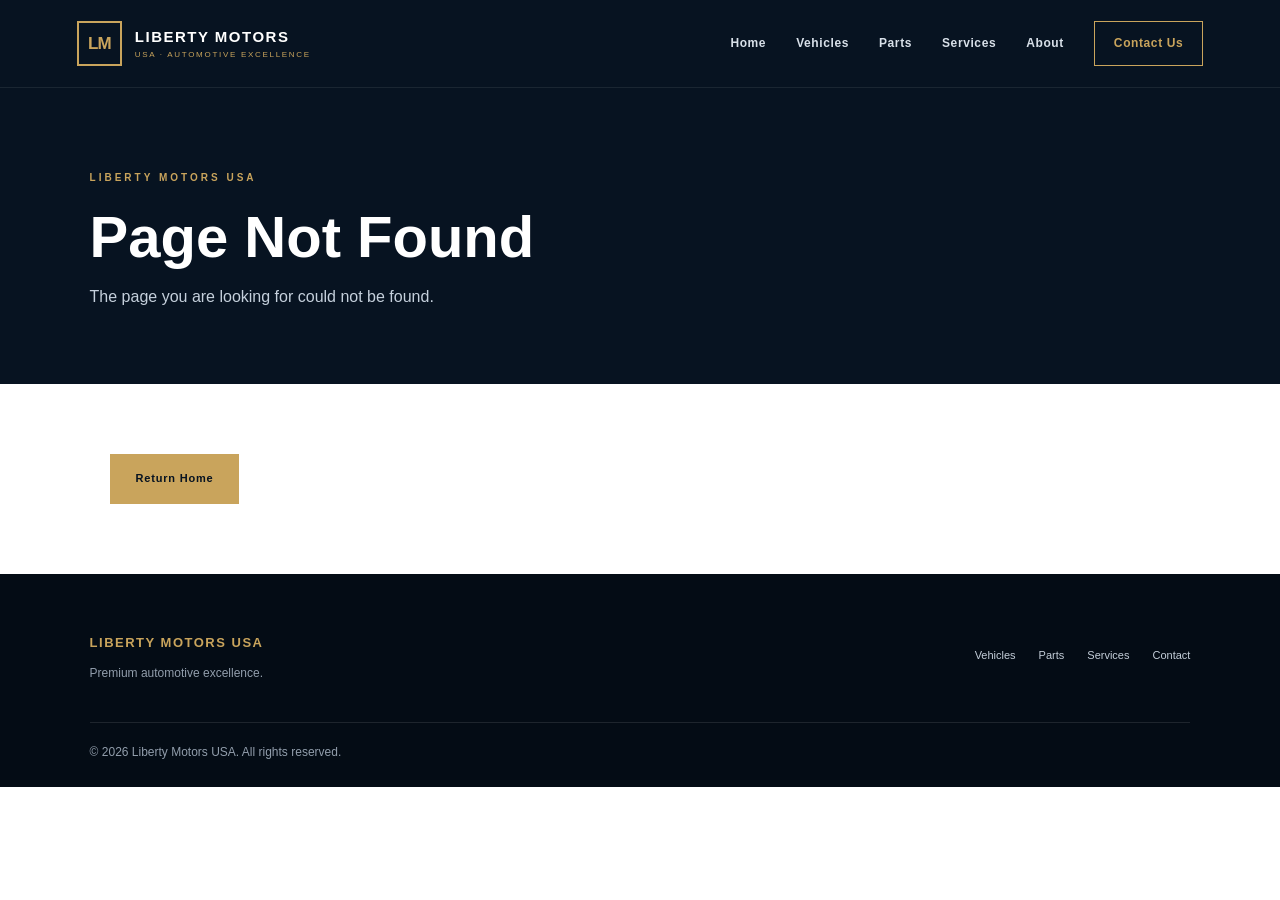
<file: index.html>
<!DOCTYPE html>
<html lang="en">
<head>
  <meta charset="UTF-8">
  <meta name="viewport" content="width=device-width, initial-scale=1.0">
  <meta name="theme-color" content="#071321">

  <title>Liberty Motors USA | Premium Automotive Dealership</title>

  <meta name="description" content="Discover premium vehicles, automotive parts and professional automotive services at Liberty Motors USA.">

  <link rel="stylesheet" href="assets/css/styles.css">
</head>

<body>
  <div id="app">
    <header class="site-header" id="site-header">
      <a class="brand" href="./" aria-label="Liberty Motors home">
        <span class="brand-mark">LM</span>
        <span class="brand-name">
          <strong>LIBERTY MOTORS</strong>
          <small>USA · AUTOMOTIVE EXCELLENCE</small>
        </span>
      </a>

      <button class="menu-toggle" id="menu-toggle" aria-label="Open navigation">
        ☰
      </button>

      <nav class="main-nav" id="main-nav">
        <a href="./">Home</a>
        <a href="cars/">Vehicles</a>
        <a href="parts/">Parts</a>
        <a href="services/">Services</a>
        <a href="about/">About</a>
        <a class="nav-contact" href="contact/">Contact Us</a>
      </nav>
    </header>

    <main id="page-content">
      <section class="hero">
        <div class="hero-content">
          <span class="eyebrow">THE LIBERTY MOTORS EXPERIENCE</span>

          <h1>DRIVE BEYOND<br>THE ORDINARY.</h1>

          <p>
            Exceptional vehicles. Premium automotive parts.
            Professional service. One trusted destination.
          </p>

          <div class="hero-actions">
            <a class="btn btn-gold" href="cars/">Explore Vehicles</a>
            <a class="btn btn-outline" href="contact/">Contact Our Team</a>
          </div>
        </div>

        <div class="hero-overlay"></div>
      </section>

      <section class="trust-strip">
        <div>
          <strong>PREMIUM</strong>
          <span>Vehicle Selection</span>
        </div>
        <div>
          <strong>QUALITY</strong>
          <span>Automotive Parts</span>
        </div>
        <div>
          <strong>PROFESSIONAL</strong>
          <span>Customer Service</span>
        </div>
      </section>

      <section class="welcome-section">
        <span class="eyebrow">WELCOME TO LIBERTY MOTORS</span>
        <h2>More Than Just a Dealership.</h2>
        <p>
          We bring together premium automobiles, quality automotive
          components and dependable automotive solutions.
          Explore our collection and discover a better automotive experience.
        </p>
      </section>

      <section class="category-section">
        <div class="section-heading">
          <div>
            <span class="eyebrow">EXPLORE OUR WORLD</span>
            <h2>What We Offer</h2>
          </div>
        </div>

        <div class="category-grid">
          <a class="category-card" href="cars/">
            <div class="category-number">01</div>
            <h3>Premium Vehicles</h3>
            <p>Explore our vehicle collection.</p>
            <span>EXPLORE VEHICLES →</span>
          </a>

          <a class="category-card" href="parts/">
            <div class="category-number">02</div>
            <h3>Automotive Parts</h3>
            <p>Discover quality components and upgrades.</p>
            <span>EXPLORE PARTS →</span>
          </a>

          <a class="category-card" href="services/">
            <div class="category-number">03</div>
            <h3>Our Services</h3>
            <p>Discover our automotive solutions.</p>
            <span>VIEW SERVICES →</span>
          </a>
        </div>
      </section>

      <section class="cta-section">
        <span class="eyebrow">YOUR NEXT MOVE STARTS HERE</span>
        <h2>Let's Get You Moving.</h2>
        <p>Have a question or looking for something specific?</p>
        <a class="btn btn-gold" href="contact/">Speak With Our Team</a>
      </section>
    </main>

    <footer class="site-footer" id="site-footer">
      <div>
        <strong>LIBERTY MOTORS USA</strong>
        <p>Premium automotive excellence.</p>
      </div>

      <div class="footer-links">
        <a href="cars/">Vehicles</a>
        <a href="parts/">Parts</a>
        <a href="services/">Services</a>
        <a href="contact/">Contact</a>
      </div>

      <p class="copyright">
        © <span id="current-year"></span> Liberty Motors USA. All rights reserved.
      </p>
    </footer>
  </div>

  <script src="assets/js/data.js"></script>
  <script src="assets/js/app.js"></script>
</body>
</html>
</file>
<file: assets/css/styles.css>
/* =====================================================
   LIBERTY MOTORS USA — MAIN STYLESHEET
   Premium automotive dealership design
   ===================================================== */

:root {
  --navy: #071321;
  --navy-light: #10243a;
  --navy-soft: #152d46;
  --gold: #c9a45c;
  --gold-light: #e0c58b;
  --white: #ffffff;
  --text: #263445;
  --muted: #788493;
  --light: #f5f6f8;
  --border: #e5e8ed;
  --max-width: 1240px;
}

* {
  margin: 0;
  padding: 0;
  box-sizing: border-box;
}

html {
  scroll-behavior: smooth;
}

body {
  font-family: Arial, Helvetica, sans-serif;
  color: var(--text);
  background: var(--white);
  line-height: 1.6;
}

a {
  color: inherit;
  text-decoration: none;
}

button {
  font: inherit;
}

img {
  display: block;
  max-width: 100%;
}

/* HEADER */

.site-header {
  width: 100%;
  min-height: 88px;
  padding: 0 6%;
  background: var(--navy);
  display: flex;
  align-items: center;
  justify-content: space-between;
  gap: 25px;
  position: relative;
  z-index: 100;
  border-bottom: 1px solid rgba(255,255,255,.08);
}

.brand {
  display: flex;
  align-items: center;
  gap: 13px;
  color: var(--white);
  flex-shrink: 0;
}

.brand-mark {
  width: 45px;
  height: 45px;
  border: 2px solid var(--gold);
  color: var(--gold);
  display: grid;
  place-items: center;
  font-size: 17px;
  font-weight: 800;
  letter-spacing: -1px;
}

.brand-name {
  display: flex;
  flex-direction: column;
  line-height: 1.3;
}

.brand-name strong {
  font-size: 15px;
  letter-spacing: 1.5px;
}

.brand-name small {
  color: var(--gold);
  font-size: 8px;
  letter-spacing: 1.7px;
  margin-top: 4px;
}

.main-nav {
  display: flex;
  align-items: center;
  gap: 30px;
}

.main-nav a {
  color: #d8e0e9;
  font-size: 12px;
  font-weight: 700;
  letter-spacing: .6px;
  transition: color .25s ease;
}

.main-nav a:hover {
  color: var(--gold);
}

.main-nav .nav-contact {
  padding: 12px 19px;
  border: 1px solid var(--gold);
  color: var(--gold);
}

.main-nav .nav-contact:hover {
  background: var(--gold);
  color: var(--navy);
}

.menu-toggle {
  display: none;
  color: var(--white);
  background: transparent;
  border: 0;
  font-size: 27px;
  cursor: pointer;
}

/* HERO */

.hero {
  min-height: 590px;
  position: relative;
  display: flex;
  align-items: center;
  overflow: hidden;
  background:
    linear-gradient(90deg, rgba(5,15,28,.97), rgba(5,15,28,.75), rgba(5,15,28,.2)),
    linear-gradient(135deg, #142c45, #071321);
}

.hero::after {
  content: "LIBERTY";
  position: absolute;
  right: -30px;
  bottom: -70px;
  font-size: clamp(100px, 20vw, 270px);
  font-weight: 900;
  letter-spacing: -12px;
  color: rgba(255,255,255,.035);
  pointer-events: none;
}

.hero-content {
  max-width: 760px;
  padding: 90px 8%;
  position: relative;
  z-index: 2;
  color: var(--white);
}

.eyebrow {
  display: inline-block;
  color: var(--gold);
  font-size: 10px;
  font-weight: 800;
  letter-spacing: 3px;
  margin-bottom: 19px;
}

.hero h1 {
  font-size: clamp(42px, 7vw, 78px);
  line-height: 1.02;
  letter-spacing: -2px;
  font-weight: 900;
}

.hero-content p {
  color: #d1d9e3;
  max-width: 500px;
  margin-top: 24px;
  font-size: 16px;
}

.hero-actions {
  display: flex;
  flex-wrap: wrap;
  gap: 14px;
  margin-top: 34px;
}

.btn {
  display: inline-flex;
  align-items: center;
  justify-content: center;
  padding: 15px 25px;
  min-height: 49px;
  font-size: 11px;
  font-weight: 800;
  letter-spacing: .8px;
  transition: .25s ease;
  cursor: pointer;
}

.btn-gold {
  background: var(--gold);
  color: var(--navy);
  border: 1px solid var(--gold);
}

.btn-gold:hover {
  background: var(--gold-light);
  border-color: var(--gold-light);
  transform: translateY(-2px);
}

.btn-outline {
  border: 1px solid rgba(255,255,255,.55);
  color: var(--white);
}

.btn-outline:hover {
  background: var(--white);
  color: var(--navy);
}

/* TRUST STRIP */

.trust-strip {
  background: var(--navy);
  display: grid;
  grid-template-columns: repeat(3, 1fr);
  padding: 30px 8%;
  gap: 20px;
  border-top: 1px solid rgba(201,164,92,.25);
}

.trust-strip div {
  text-align: center;
  display: flex;
  flex-direction: column;
}

.trust-strip strong {
  color: var(--gold);
  font-size: 12px;
  letter-spacing: 1.5px;
}

.trust-strip span {
  color: #b8c3cf;
  font-size: 11px;
  margin-top: 4px;
}

/* WELCOME */

.welcome-section {
  max-width: 850px;
  margin: auto;
  padding: 100px 25px;
  text-align: center;
}

.welcome-section h2,
.section-heading h2,
.cta-section h2 {
  color: var(--navy);
  font-size: clamp(30px, 4vw, 43px);
  line-height: 1.2;
  letter-spacing: -1px;
}

.welcome-section p {
  color: var(--muted);
  font-size: 15px;
  max-width: 680px;
  margin: 20px auto 0;
}

/* CATEGORY SECTION */

.category-section {
  padding: 85px 7%;
  background: var(--light);
}

.section-heading {
  max-width: var(--max-width);
  margin: 0 auto 35px;
}

.category-grid {
  max-width: var(--max-width);
  margin: auto;
  display: grid;
  grid-template-columns: repeat(3, 1fr);
  gap: 22px;
}

.category-card {
  min-height: 260px;
  padding: 35px 30px;
  background: var(--white);
  border: 1px solid var(--border);
  border-bottom: 3px solid transparent;
  transition: .3s ease;
}

.category-card:hover {
  transform: translateY(-6px);
  border-bottom-color: var(--gold);
  box-shadow: 0 15px 35px rgba(7,19,33,.08);
}

.category-number {
  color: var(--gold);
  font-size: 13px;
  font-weight: 900;
  letter-spacing: 2px;
}

.category-card h3 {
  color: var(--navy);
  font-size: 21px;
  margin-top: 35px;
}

.category-card p {
  color: var(--muted);
  font-size: 13px;
  margin-top: 9px;
}

.category-card > span:last-child {
  display: inline-block;
  color: var(--navy);
  font-size: 10px;
  font-weight: 900;
  letter-spacing: 1px;
  margin-top: 24px;
}

.category-card:hover > span:last-child {
  color: var(--gold);
}

/* CALL TO ACTION */

.cta-section {
  background: var(--navy-light);
  padding: 85px 25px;
  text-align: center;
  color: var(--white);
}

.cta-section h2 {
  color: var(--white);
}

.cta-section p {
  color: #c4ced9;
  margin: 14px 0 25px;
  font-size: 14px;
}

/* FOOTER */

.site-footer {
  background: #040c15;
  color: var(--white);
  padding: 55px 7% 25px;
  display: grid;
  grid-template-columns: 1fr 1fr;
  gap: 30px;
}

.site-footer > div:first-child strong {
  color: var(--gold);
  letter-spacing: 1.5px;
  font-size: 13px;
}

.site-footer p {
  color: #929eac;
  font-size: 12px;
  margin-top: 9px;
}

.footer-links {
  display: flex;
  justify-content: flex-end;
  align-items: center;
  flex-wrap: wrap;
  gap: 23px;
}

.footer-links a {
  color: #c4ced9;
  font-size: 11px;
}

.footer-links a:hover {
  color: var(--gold);
}

.copyright {
  grid-column: 1 / -1;
  border-top: 1px solid rgba(255,255,255,.1);
  padding-top: 20px;
  margin-top: 15px;
}

/* GENERAL PAGE ELEMENTS FOR FUTURE PAGES */

.page-container {
  width: min(100% - 40px, var(--max-width));
  margin: auto;
}

.page-hero {
  background: var(--navy);
  color: var(--white);
  padding: 75px 7%;
}

.page-hero h1 {
  font-size: clamp(35px, 5vw, 58px);
  line-height: 1.1;
}

.page-hero p {
  color: #c5d0dc;
  max-width: 650px;
  margin-top: 15px;
}

.content-section {
  padding: 70px 7%;
}

.product-grid {
  display: grid;
  grid-template-columns: repeat(3, 1fr);
  gap: 24px;
}

.product-card {
  background: var(--white);
  border: 1px solid var(--border);
  overflow: hidden;
}

.product-card img {
  width: 100%;
  aspect-ratio: 16 / 10;
  object-fit: cover;
  background: var(--light);
}

.product-card-content {
  padding: 22px;
}

.product-card h3 {
  color: var(--navy);
  font-size: 19px;
}

.product-card p {
  color: var(--muted);
  font-size: 13px;
  margin-top: 8px;
}

.product-price {
  color: var(--navy);
  font-weight: 900;
  margin-top: 15px;
}

.product-link {
  display: inline-block;
  margin-top: 15px;
  color: #967437;
  font-size: 11px;
  font-weight: 900;
  letter-spacing: 1px;
}

/* CONTACT FORMS */

.contact-form {
  max-width: 700px;
  display: grid;
  gap: 16px;
}

.contact-form input,
.contact-form textarea,
.contact-form select {
  width: 100%;
  padding: 15px;
  border: 1px solid var(--border);
  background: var(--white);
  color: var(--text);
  font: inherit;
  font-size: 14px;
}

.contact-form textarea {
  min-height: 150px;
  resize: vertical;
}

/* MOBILE RESPONSIVENESS */

@media (max-width: 850px) {
  .site-header {
    min-height: 75px;
    padding: 0 5%;
  }

  .menu-toggle {
    display: block;
  }

  .main-nav {
    display: none;
    position: absolute;
    top: 100%;
    left: 0;
    width: 100%;
    padding: 20px 5% 25px;
    background: var(--navy);
    flex-direction: column;
    align-items: stretch;
    gap: 0;
    border-top: 1px solid rgba(255,255,255,.1);
  }

  .main-nav.active {
    display: flex;
  }

  .main-nav a {
    padding: 13px 0;
    border-bottom: 1px solid rgba(255,255,255,.07);
  }

  .main-nav .nav-contact {
    margin-top: 12px;
    text-align: center;
    border: 1px solid var(--gold);
  }

  .category-grid,
  .product-grid {
    grid-template-columns: repeat(2, 1fr);
  }

  .hero {
    min-height: 520px;
  }
}

@media (max-width: 560px) {
  .brand-mark {
    width: 39px;
    height: 39px;
    font-size: 15px;
  }

  .brand-name strong {
    font-size: 12px;
  }

  .brand-name small {
    font-size: 7px;
    letter-spacing: 1px;
  }

  .hero {
    min-height: 490px;
  }

  .hero-content {
    padding: 75px 7%;
  }

  .hero h1 {
    font-size: 44px;
  }

  .hero-content p {
    font-size: 14px;
  }

  .hero-actions {
    flex-direction: column;
    align-items: stretch;
  }

  .trust-strip {
    grid-template-columns: 1fr;
    gap: 22px;
    padding: 30px 15px;
  }

  .welcome-section {
    padding: 75px 22px;
  }

  .category-section {
    padding: 65px 6%;
  }

  .category-grid,
  .product-grid {
    grid-template-columns: 1fr;
  }

  .category-card {
    min-height: 220px;
  }

  .site-footer {
    grid-template-columns: 1fr;
    padding: 45px 7% 25px;
  }

  .footer-links {
    justify-content: flex-start;
    gap: 18px;
  }

  .copyright {
    grid-column: auto;
  }
}
</file>
